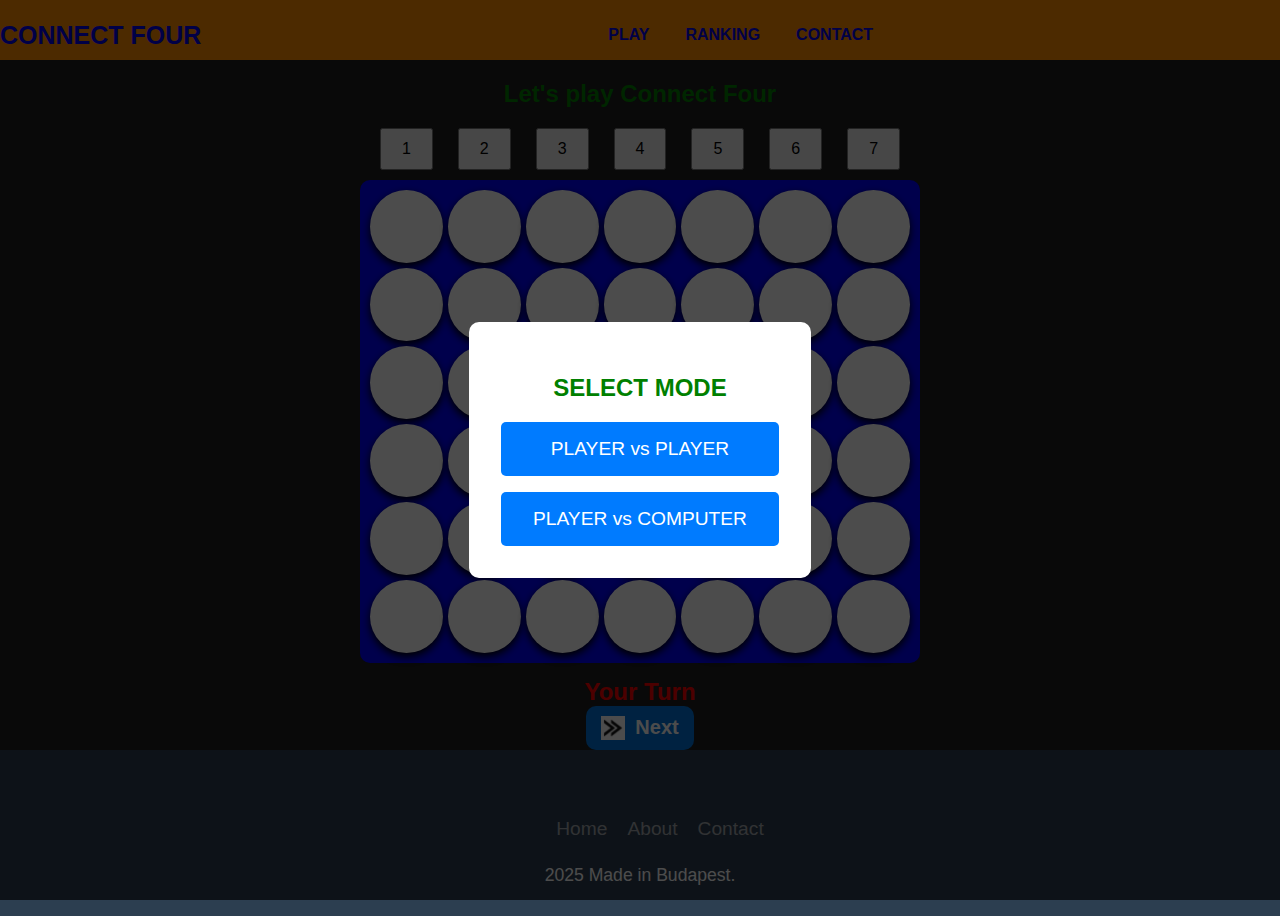
<file: html/index.html>
<!DOCTYPE html>
<html lang="ja">
<head>
    <meta charset="UTF-8">
    <meta name="viewport" content="width=device-width, initial-scale=1.0">
    <title>Connect Four</title>
    <link rel="stylesheet" href="/css/styles.css">
    <link rel="stylesheet" href="/css/header.css">
    <link rel="stylesheet" href="/css/footer.css">
    <link rel="stylesheet" href="/css/board.css">
</head>

<body>
    <div class="container">
        <header class="header">
            <a href="./index.html" class="header__logo">CONNECT FOUR</a>
        
            <nav class="header__nav">
                <ul>
                    <li>
                        <a href="/html/index.html" class="">PLAY</a>
                    </li>
                    <li>
                        <a href="/html/ranking.html" class="">RANKING</a>
                    </li>
                    <li>
                        <a href="/html/contact.html" class="">CONTACT</a>
                    </li>
                </ul>
            </nav>
        </header>

        <!--画面を開くと最初にモード選択画面が出てくる-->
        <div id="mode-selection" class="mode-selection">
            <div class="mode-selection-content">
                <h2>SELECT MODE</h2>
                <div class="mode-buttons">
                    <button id="pvp-mode">PLAYER vs PLAYER</button>
                    <button id="pvc-mode">PLAYER vs COMPUTER</button>
                    <div id="pvc-levels" style="display: none; margin-top: 20px;"> <!-- PVCレベル選択 -->
                        <button id="pvc-mode-level1">Level 1</button>
                        <button id="pvc-mode-level2">Level 2</button>
                        <button id="pvc-mode-level3">Level 3</button>
                    </div>
                </div>
            </div>
        </div>
        <h2>Let's play Connect Four</h2>


        <div id="game-container">
            <div id="button-container">
                <!-- 各列に対応するボタンを作成 -->
                <button class="column-button" data-col="0">1</button>
                <button class="column-button" data-col="1">2</button>
                <button class="column-button" data-col="2">3</button>
                <button class="column-button" data-col="3">4</button>
                <button class="column-button" data-col="4">5</button>
                <button class="column-button" data-col="5">6</button>
                <button class="column-button" data-col="6">7</button>
            </div>
            <div id="board"></div> <!-- ここにボードが生成される -->
            <!-- index.html または home.html -->
            <div id="turnIndicator" class="turn-indicator">Your Turn</div>

        </div>
            <div id="winner-message" style="display: none;"></div>
            <div class="next-button" id="next-button">
                <img src="../images/next-icon.jpg" alt="next Icon" class="next-icon">
                <span>Next</span>
            </div>
            
        </div>

        <footer>
            <ul class="social_icon">
            <li><a href="#"><ion-icon name="logo-facebook"></ion-icon></a></li>
            <li><a href="#"><ion-icon name="logo-twitter"></ion-icon></a></li>
            <li><a href="#"><ion-icon name="logo-linkedin"></ion-icon></a></li>
            <li><a href="#"><ion-icon name="logo-instagram"></ion-icon></a></li>
            </ul>
        
            <ul class="menu">
            <li><a href="#">Home</a></li>
            <li><a href="#">About</a></li>
            <li><a href="#">Contact</a></li>
            </ul>
            <p class="copyright"> 2025 Made in Budapest.</p>
        </footer>
    </div>

<script src="../script.js"></script>

</body>
</html>
</file>
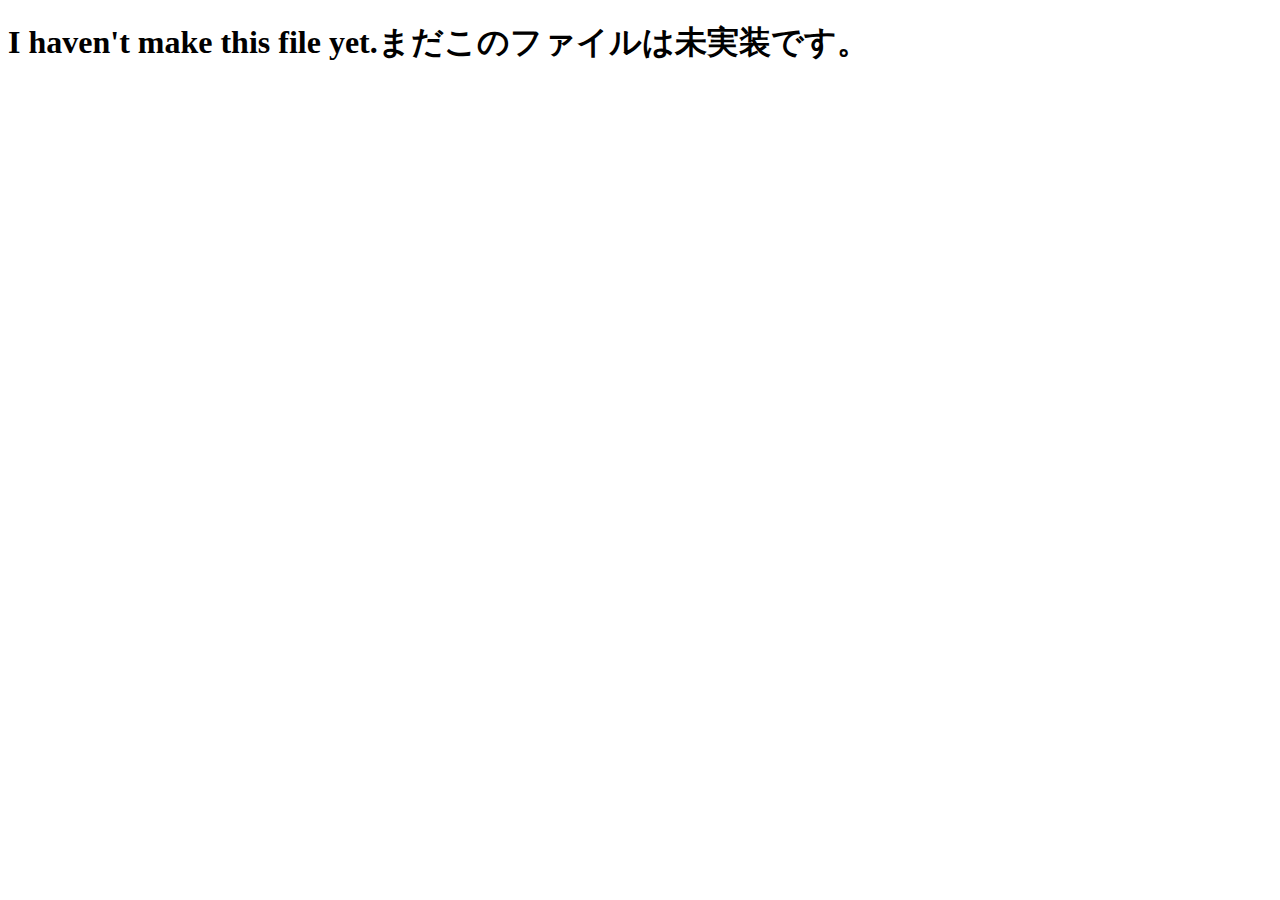
<file: html/contact.html>
<!DOCTYPE html>
<html lang="ja">
<head>
    <meta charset="UTF-8">
    <meta name="viewport" content="width=device-width, initial-scale=1.0">
    <title>Document</title>
</head>
<body>
    <h1>I haven't make this file yet.まだこのファイルは未実装です。</h1>   
</body>
</html>
</file>
<file: css/styles.css>
body {
    font-family: 'Poppins', sans-serif;
    color: var(--black);
    font-size: var(--font-size-base);
    background-color: #1E1E1E;
    margin: 0;
    margin: 0;
    padding: 0;
    width: 100%;
    overflow-x: hidden; /* 横スクロールを防ぐ */
}

h2 {
    color: green;
}
</file>
<file: css/header.css>
/*Main Header*/
.header {
    width: 100%;
    position: relative;
    background-color:darkorange;
    display: grid; /* グリッドレイアウトを使用 */
    align-items: center; /* グリッドアイテムを縦方向の中央に揃える */
    grid-template-columns: 1fr 1fr; /* 2つの列を均等に配置 */
    grid-template-rows: auto; /* 行の高さを自動調整 */
    padding-top: 10px; /* 上部に10pxのパディングを追加 */
    grid-template-areas: 
    "logo button" /* 1行目にロゴとボタンを配置 */
    "menu menu"; /* 2行目にメニューを2列分配置 */
}

@media only screen and (min-width: 769px) {
    .header {
        grid-template-columns: auto 1fr auto;
        grid-template-areas:
        "logo menu button" ;}
    }



.header__logo {
    grid-area: logo; /* グリッドエリアの "logo" に配置 */
    font-weight: 800; 
    font-size: 25px; 
    text-decoration: none; /* テキストに下線を追加 */
}

.header__logo:harver {
    text-decoration: underline;
}

.header__nav {
    grid-area: menu;
    display: flex;
    justify-content: center;
}

.header_button {
    display: flex;
    justify-content: end;
}

/*このCSSセレクタは、.header__buttonクラスを持つ要素内のbutton要素に対してスタイルを適用します。以下に各プロパティの説明を示します。*/
.header__button button {
    display: flex;
    gap: 0.3rem;
    align-items: center;
    border: 0;
    padding: 6px 12px;
    background: none;
    border-radius: var(--border-radius);
    border: 2px solid transparent;
    font-size: var(--font-size-base);
    font-weight: 60;
    color: var(--black);
}

.header__button button:hover {
    /* マウスオーバー時のスタイルをここに記述 */
    border: 2px solid var(--black);
}

.header__nav ul {
    list-style-type: none;
    display: flex;
    gap: 1rem; /* アイテム間の間隔を1remに設定 grid, flexの時にgapが必要*/
    font-weight: 600;
    padding: 0;   
}

.header__nav ul a {
    padding: 10px;
    /*テキストの装飾を取り除くために使用されます。通常、リンク要素（<a>タグ）などに適用して、下線やその他の装飾を削除します。*/
    text-decoration: none;
}

.header__nav ul a:hover {
    text-decoration: underline;
}

.header__nav ul a.active {
    color: var(--gray);
}
</file>
<file: css/footer.css>
footer {
    position: relative;
    width: 100%;
    background: #2C3E50;
    min-height: 100px;
    padding: 20px 50px;
    display: flex;
    flex-direction: column;
    justify-content: center;
    align-items: center;
    color: white;
    margin: 0; /* マージンを0に設定 */
    box-sizing: border-box; /* パディングを幅に含める */
}

footer .social_icon,
footer .menu {
    position: relative;
    display: flex;
    justify-content: center;
    align-items: center;
    margin: 10px 0;
}

footer .social_icon li,
footer .menu li {
    list-style: none;
}
footer .social_icon li a {
    font-size: 2em;
    color: #ccc;
    margin: 0 10px;
    display: inline-block;
    transition: 0.5s;
}
footer .social_icon li a:hover {
    transform: translateY(-15px);
    color: blue;
}

footer .menu li a {
    font-size: 1.2em;
    color: #ccc;
    margin: 0 10px;
    display: inline-block;
    transition: 0.5s;
    text-decoration: none;
    opacity: 0.75;
}
footer .menu li a:hover {
    opacity: 1;
    color: #fff;
}
p {
    color: whtie;
    text-align: center;
    margin-top: 15px;
    margin-bottom: 10px;
    font-size: 1.1em;
}

.copyright {
    color: white;
  }
</file>
<file: css/board.css>
#game-container {
    display: flex;
    flex-direction: column;
    align-items: center;
    width: 100%;       /* 画面サイズに合わせる */
    max-width: 600px;  /* ボードの最大幅を決める */
}


#button-container {
    display: flex;
    justify-content: center;
    width: 90%; /* ボードの幅に合わせる */
    max-width: 600px;
    margin-bottom: 10px;
    gap: 5px; /* ボタン間の間隔 */
    gap: clamp(2px, 1vw, 5px); /* 画面サイズに応じて gap を縮小 */
}

.column-button {
    flex: 1; /* ボタンの幅を均等に */
    min-width: 20px; /* 小さすぎるのを防ぐ */
    padding: 8px; /* 少し小さめのパディング */
    font-size: clamp(12px, 2vw, 16px); /* 画面サイズに応じたフォントサイズ */
    cursor: pointer;
}

/* 小さな画面用 */
@media (max-width: 600px) {
    .column-button {
        font-size: 14px;
        padding: 6px 10px;
    }
    #button-container {
        gap: 4px; /* ボタン間のスペースをさらに縮小 */
    }
}

@media (max-width: 400px) {
    .column-button {
        font-size: 12px;
        padding: 4px 8px;
    }
    #button-container {
        gap: 2px; /* ボタン間のスペースをさらに縮小 */
    }
}
/* iPhone SEサイズ（幅 320px 以下）で最小サイズに */
@media (max-width: 320px) {
    .column-button {
        min-width: 28px;
        padding: 3px 6px;
        font-size: 9px;
    }
    #button-container {
        gap: 0px; /* 最小間隔にする */
    }
}







#board {
    display:grid ;
    grid-template-columns: repeat(7, 60px);
    grid-template-rows: repeat(6, 60px);
    gap: 5px;
    background-color: blue;
    padding: 10px;
    border-radius: 10px;
    width: 90%;
    margin: auto;
    max-width: 600px;   /* 最大サイズを決める */
    aspect-ratio: 7 / 6; /* ボードの比率を固定 */
    /* セルの大きさを自動調整 */
    grid-template-columns: repeat(7, minmax(0, 1fr));
    grid-template-rows: repeat(6, minmax(0, 1fr));
    gap: 5px;
}

.cell {
    width: 100%;  /* 画面幅に応じて縮小 */
    height: 100%; /* 縦横サイズを統一 */
    background-color: white;
    border-radius: 50%;
    display:flex;
    align-items: center;
    justify-content: center;
    box-shadow: 0 4px 8px rgba(0, 0, 0, 1); /* 影の効果 */
    transition: transform 0.2s; /* アニメーション効果 */
}
/*駒の色の設定*/
.red {
    background: red; /* グラデーション */
}

.yellow {
    background: yellow; /* グラデーション */
}

.column-button {
    margin: 0 10px; /*ボタン間のスペース*/
    padding: 10px 15px; /*ボタンの中のパディング作る*/
    font-size: 16px;
    cursor: pointer;/*マウスオーバーしたらカーソルがpointer(人差し指）になる*/
}

/*ボタンにマウスオーバーしたら色が赤に変わる*/
.column-button:hover{
    background-color: red;
}

.mode-selection {
    position: fixed;
    top: 0;
    left: 0;
    width: 100%;
    height: 100%;
    background-color: rgba(0, 0, 0, 0.7);
    display: flex;
    justify-content: center;
    align-items: center;
    z-index: 1000;
}

.mode-selection-content {
    background-color: white;
    padding: 2rem;
    border-radius: 10px;
    text-align: center;
}

.mode-buttons {
    display: flex;
    flex-direction: column;
    gap: 1rem;
    margin-top: 1rem;
}

.mode-buttons button {
    padding: 1rem 2rem;
    font-size: 1.2rem;
    cursor: pointer;
    border: none;
    border-radius: 5px;
    background-color: #007bff;
    color: white;
    transition: background-color 0.3s;
}

.mode-buttons button:hover {
    background-color: #0056b3;
}

/* styles.css */
@keyframes winAnimation {
    0% { opacity: 1; }
    50% { opacity: 0.5; }
    100% { opacity: 1; }
}

.win {
    animation: winAnimation 1s infinite; /* 1秒間のアニメーションを無限に繰り返す */
}

#winner-message {
    background-color: white;
}

.turn-indicator {
    font-size: 24px;
    font-weight: bold;
    text-align: center;
    margin-top: 15px;
    color: red;
    transition: color 0.3s ease;
}







.next-button {
    display: flex;
    align-items: center;
    background-color: #0074D9;
    color: white;
    font-size: 20px;
    font-weight: bold;
    padding: 10px 15px;
    border-radius: 10px;
    cursor: pointer;
    transition: background 0.2s;
}

.next-button:hover {
    background-color: #0056A3;
}

.next-icon {
    width: 24px;
    height: 24px;
    margin-right: 10px;
}

.container {
    display: flex;
  flex-direction: column;
  align-items: center; /* ボードを中央揃え */
}
</file>
